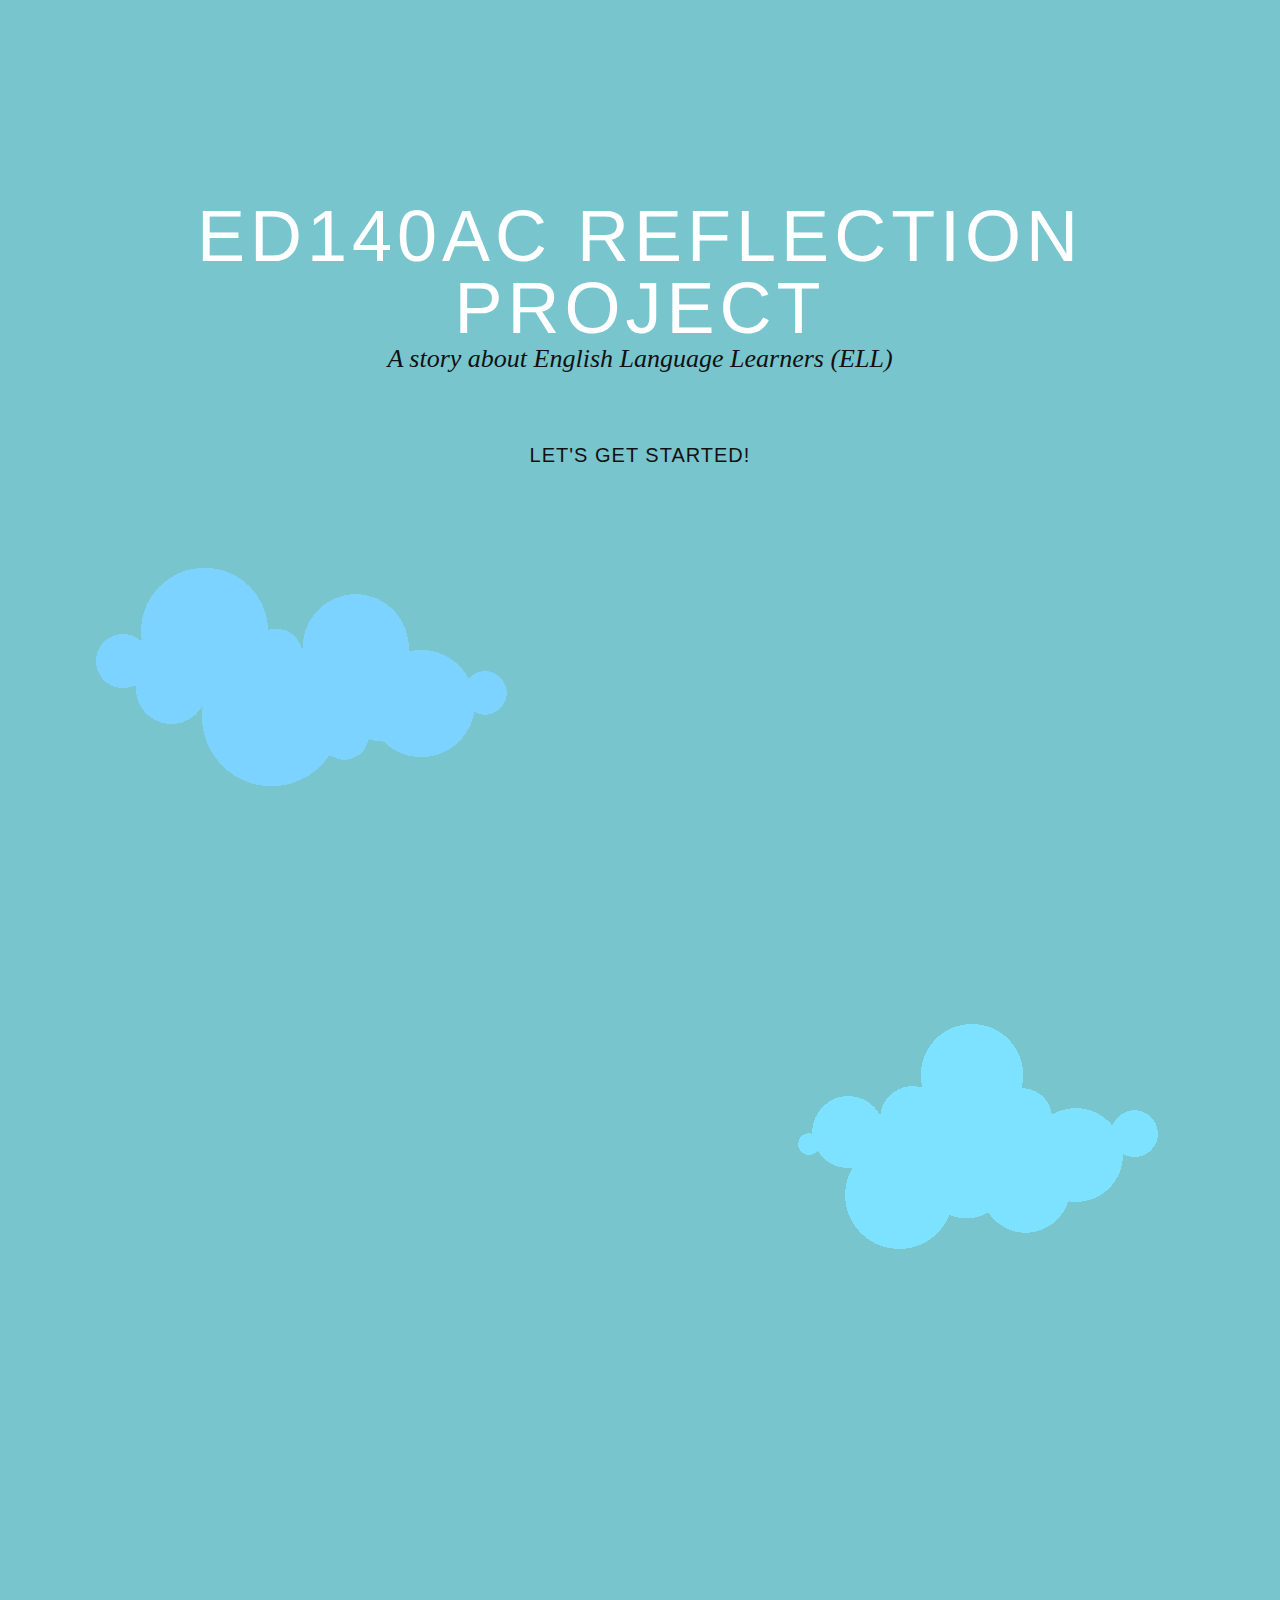
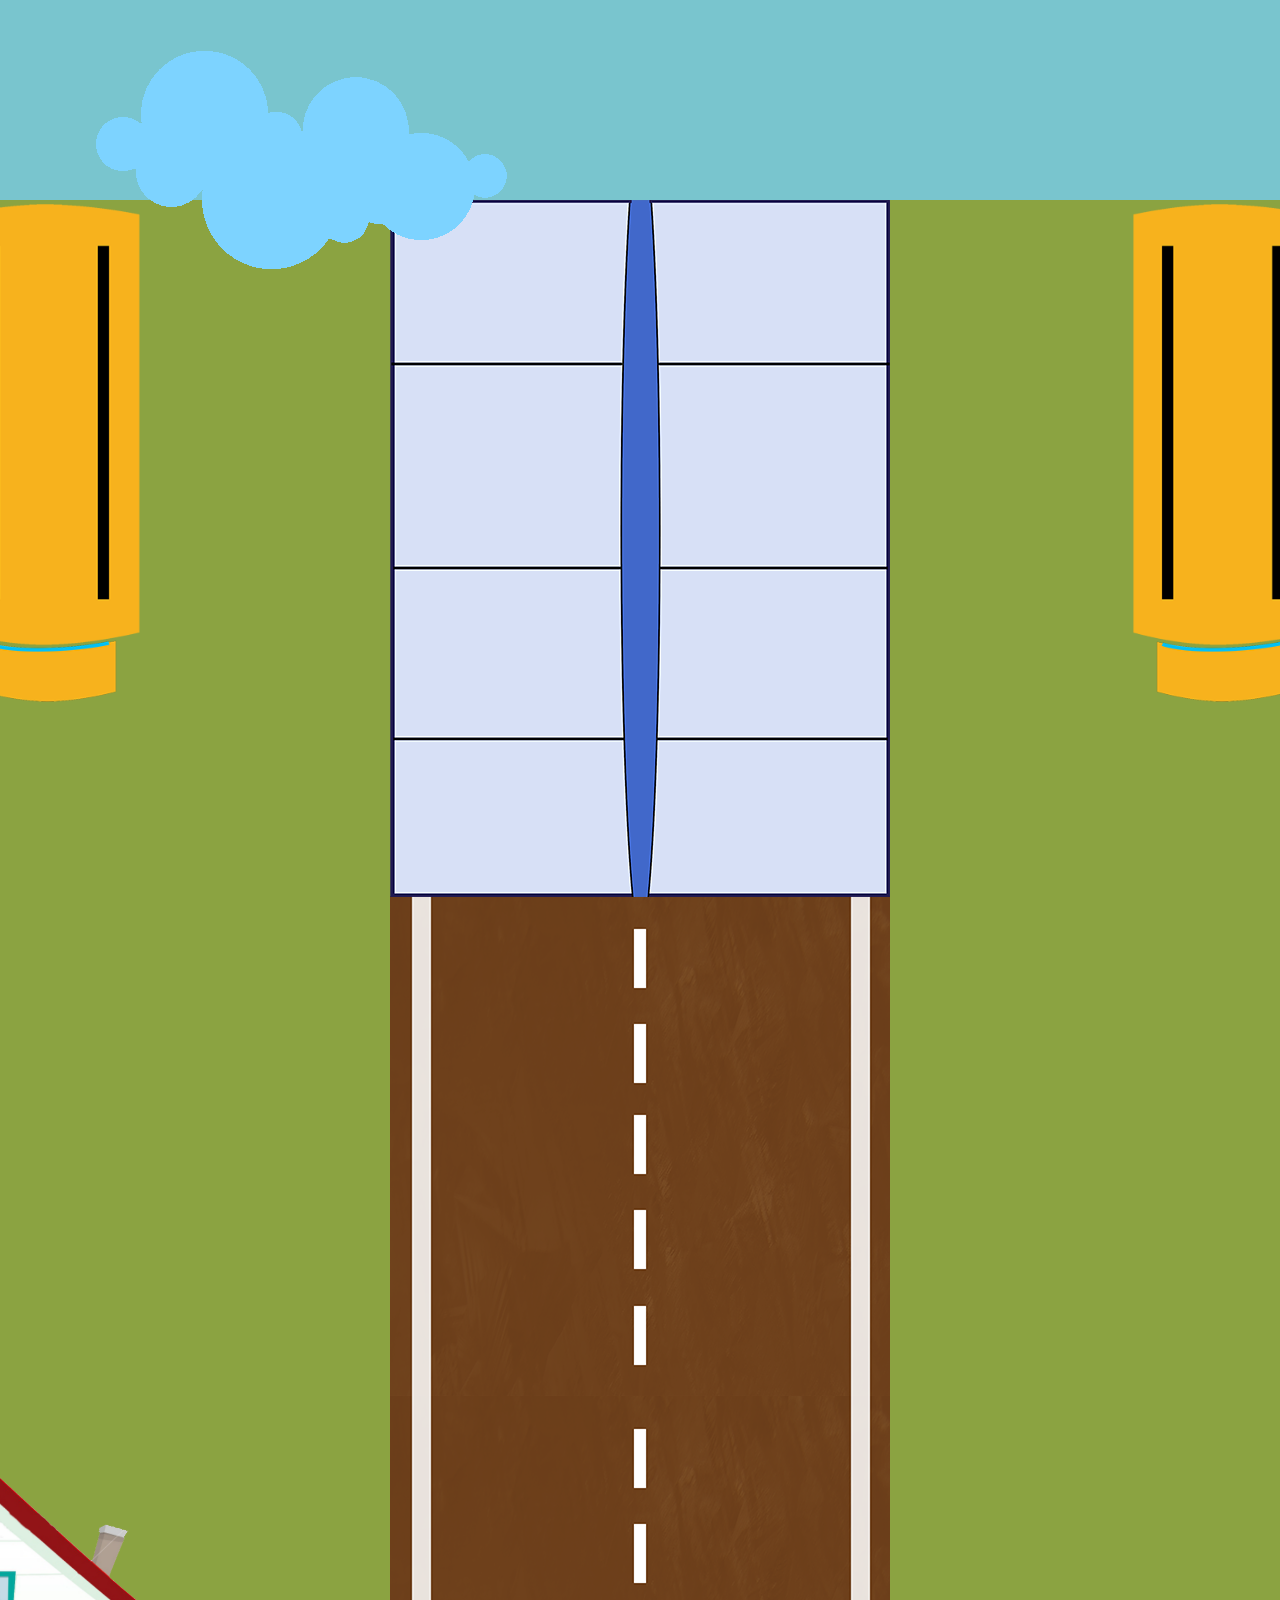
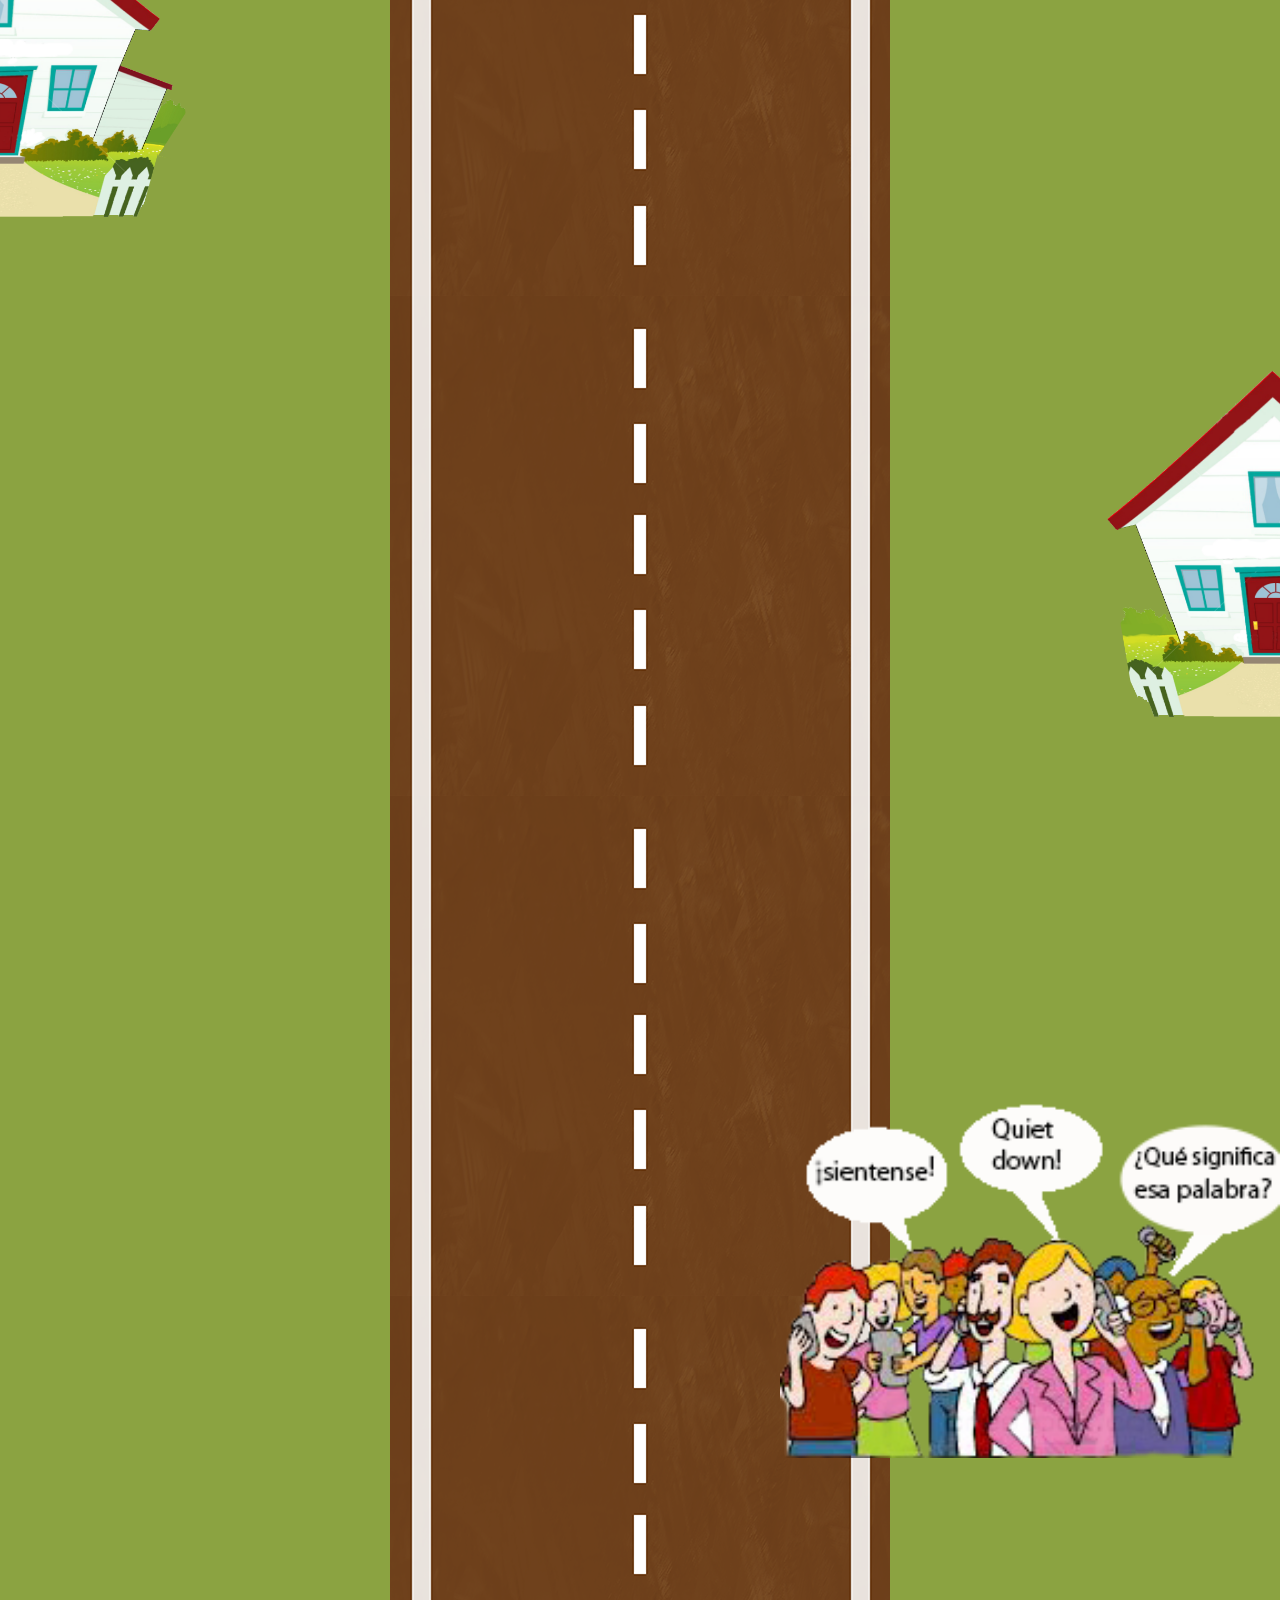
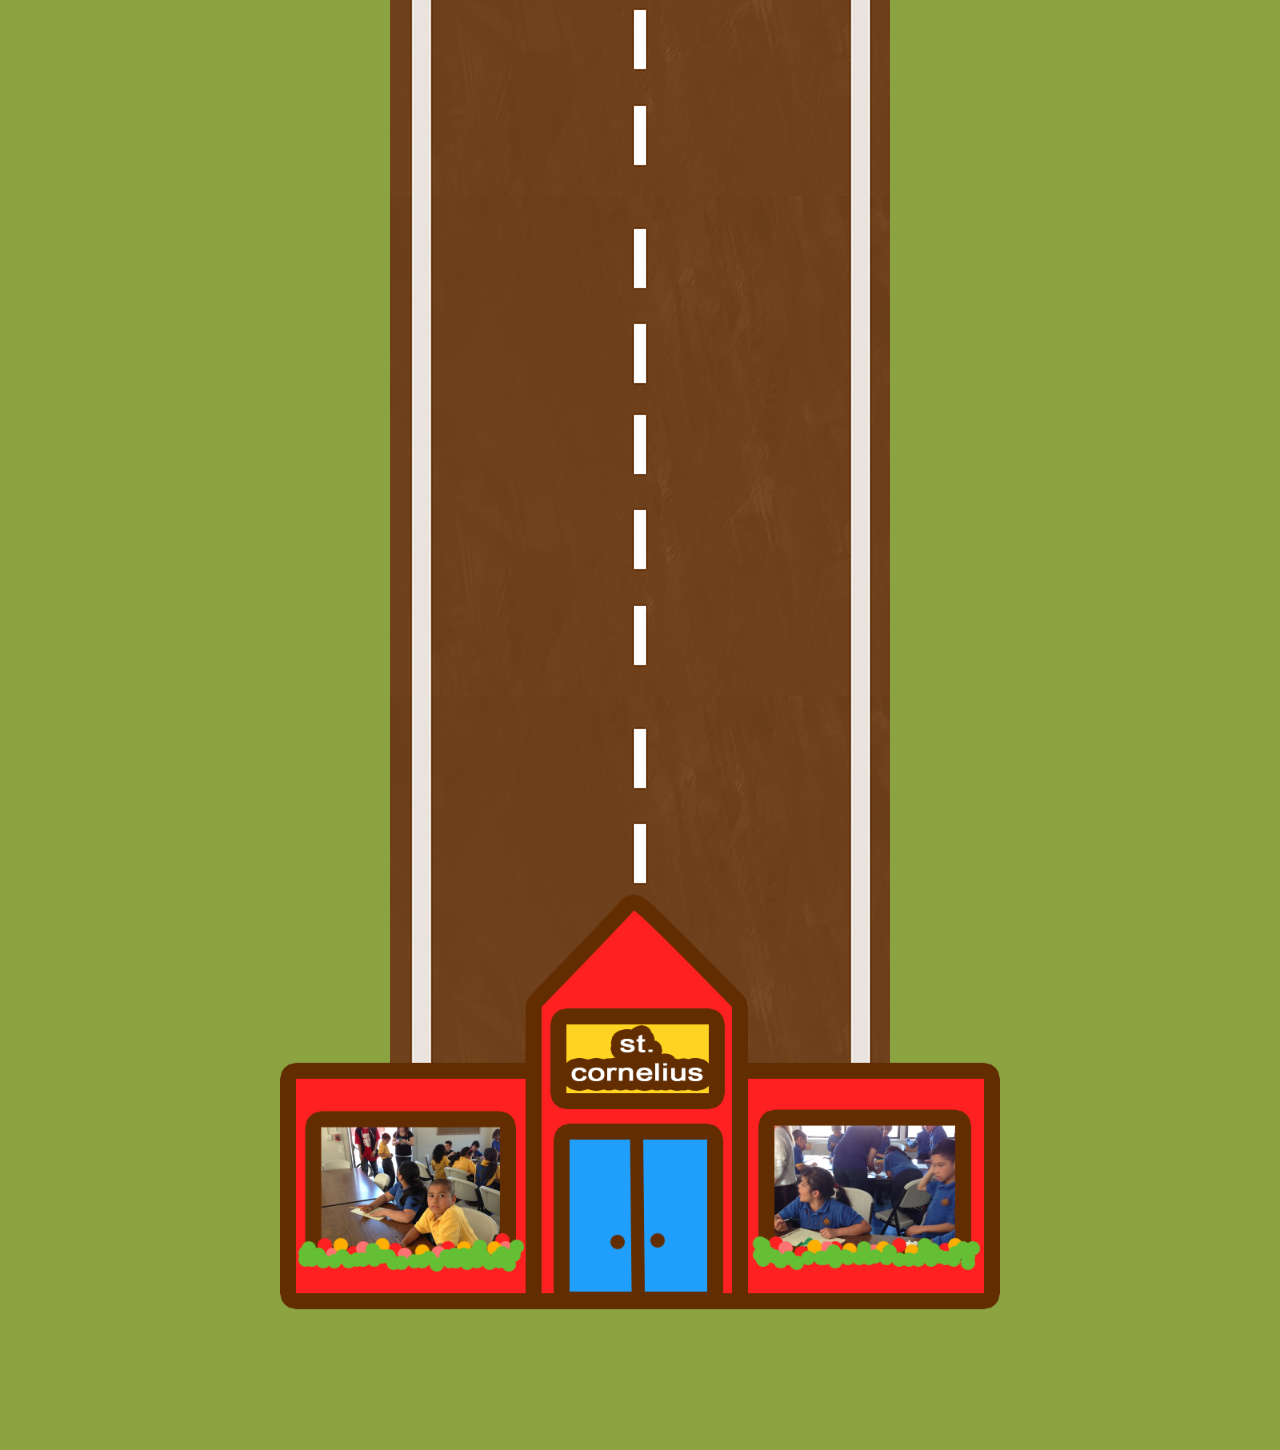
<file: index.html>
<!DOCTYPE html>
<html xmlns="http://www.w3.org/1999/xhtml" xml:lang="en" lang="en-us">
  <head>
    <meta http-equiv="content-type" content="text/html; charset=utf-8" />
    <meta name="viewport" content="width=device-width, initial-scale=1.0">
    <title>ED140AC Reflection Project</title>
    <meta name="author" content="Mark Miyashita" />

    <link rel="stylesheet" href="/assets/css/main.css" type="text/css" />
    <link rel="stylesheet" href="/assets/css/items.css" type="text/css" />
  </head>
  
  <body>
    <div id="wrapper">
      <section id="intro">
        <heading>
          <h1>ED140AC Reflection Project</h1>
          <h2>A story about English Language Learners (ELL)</h2>
          <h3 id="title">Let's get started!</h3>
          
          <div id="cloud1">
            <img src="/assets/img/cloud1.gif">
          </div>

          <div id="cloud2">
            <img src="/assets/img/cloud2.gif">
          </div>
        </heading>

        <article id="ell_description" class="description" style="display:none">
          <h3>What is an ELL?</h3>
          <p>
            ELL stands for "English Language Learner". An ELL is a student whose primary or native language is not English. They are referred to as an ELL as they learn English language and practice. Previously referred to as "ESL" or "English as a Second Language."
          </p>
        </article>

        <div id="cloud3">
          <img src="/assets/img/cloud1.gif">
        </div>

      </section>

      <section id="between_sky">
        <img src="/assets/img/more_buses.png" class="busses">
        <img src="/assets/img/more_buses.png" class="busses2">
        <div id="bus_stop">
          <img src="/assets/img/bus_stop_middle.png" class="bus_stop_image">
        </div>

        <article id="ell_description2" class="description" style="display:none">
          <h3>California ELLs</h3>
          <p>
            In California, many ELL’s are Latino and speak Spanish as their primary language. For socioeconomic and historical reasons, Spanish is considered less "prestigious" in America than English.
          </p>
        </article>

        <article id="ell_description3" class="description" style="display:none">
          <h3>Specifically Spanish</h3>
          <p>
            However, for many of the students, Spanish is the language of their home, culture, families, and traditions. They must cope with this dichotomy. 
          </p>
        </article>

        <article id="ell_description4" class="description" style="display:none">
          <h3>Some of the many languages or dialects these students speak or navigate:</h3>
          <p>
            <ol>
            <li>Standard or Academic English </li>
            <li>Working Class and slang English </li>
            <li>Standard Spanish </li>
            <li>Standard Mexican Spanish </li>
            <li>North Mexican Spanish dialect </li>
            <li>Chicano Spanish (Texas, New Mexico, Arizona and California all have regional variations) </li>
            <li>Tex-Mex </li>
            <li>Pachuco </li>
            </ol>
          </p>
        </article>
      </section>

      <section id="bus_stop">
        <div id="house2">
          <img src="/assets/img/house2.png" class="medium_image">
        </div>

        <div id="house3">
          <img src="/assets/img/house2.png" class="medium_image">
        </div>

        <div id="people_talking">
          <img src="/assets/img/people_talking.png" class="medium_image">
        </div>

        <div id="road">
          <figure id="bus">
            <img src="/assets/img/bus.png" class="bus_figure">
          </figure>
        </div>
      </section>

      <section id="bottom">
        <div id="school">
          <img src="/assets/img/school.png" class="bottom_image">
        </div>
      </section>

      <section id="this_is_the_bottom"></section>
    </div>
  </body>


  <script type="text/javascript" src="/assets/js/jquery-1.9.1.min.js"></script>
  <script type="text/javascript" src="/assets/js/main.js"></script>
  
  <script>
  (function(i,s,o,g,r,a,m){i['GoogleAnalyticsObject']=r;i[r]=i[r]||function(){
  (i[r].q=i[r].q||[]).push(arguments)},i[r].l=1*new Date();a=s.createElement(o),
  m=s.getElementsByTagName(o)[0];a.async=1;a.src=g;m.parentNode.insertBefore(a,m)
  })(window,document,'script','//www.google-analytics.com/analytics.js','ga');

  ga('create', 'UA-40262748-1', 'herokuapp.com');
  ga('send', 'pageview');
  </script>
  
</html>
</file>
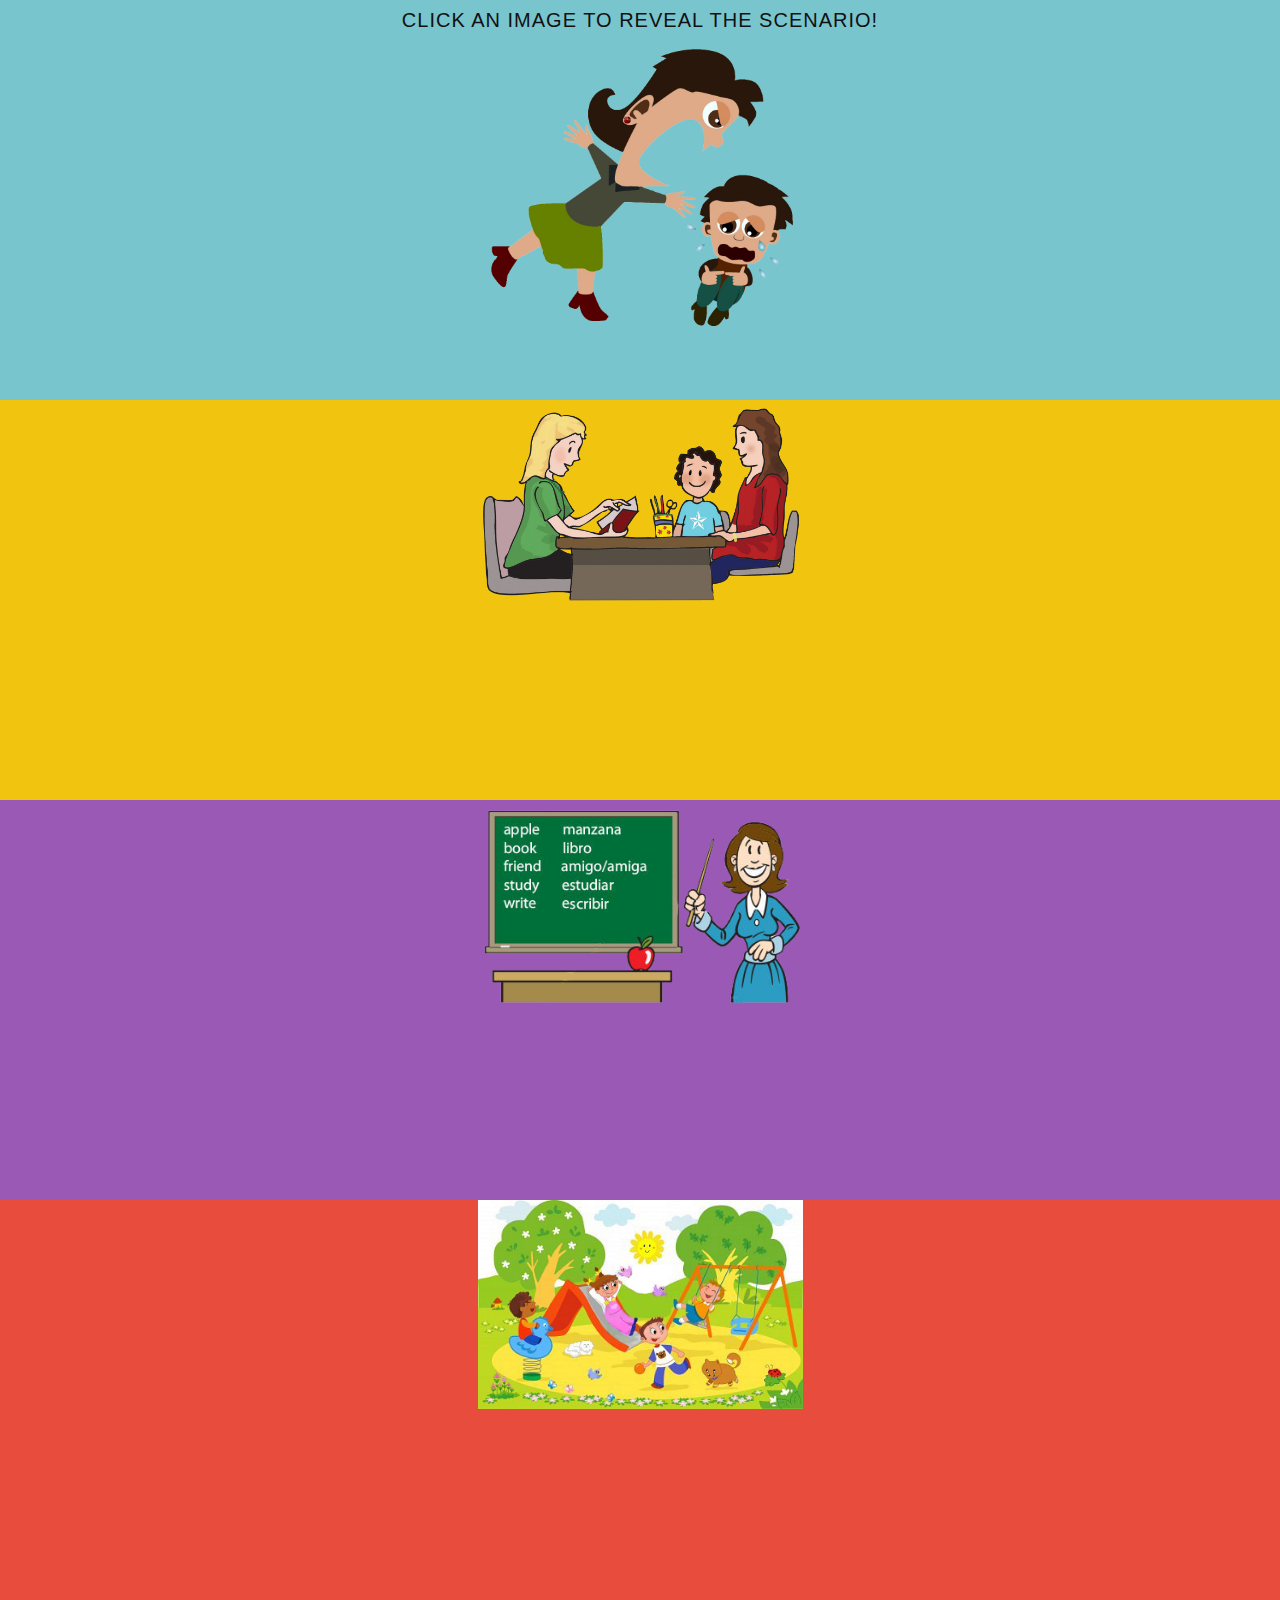
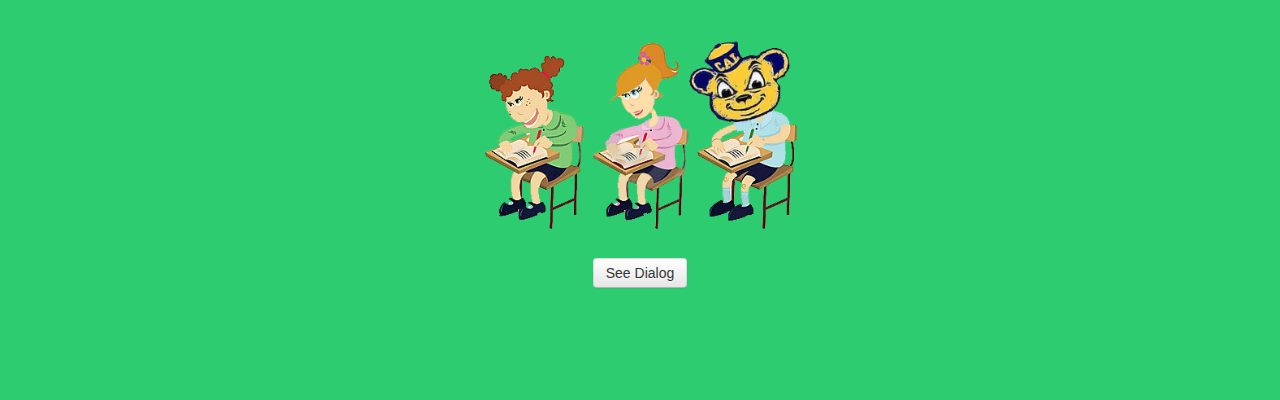
<file: school/index.html>
<!DOCTYPE html>
<html xmlns="http://www.w3.org/1999/xhtml" xml:lang="en" lang="en-us">
  <head>
    <meta http-equiv="content-type" content="text/html; charset=utf-8" />
    <meta name="viewport" content="width=device-width, initial-scale=1.0">
    <title>ED140AC Reflection Project</title>
    <meta name="author" content="Mark Miyashita" />

    <link rel="stylesheet" href="/assets/css/bootstrap.min.css" type="text/css" />
    <link rel="stylesheet" href="/assets/css/main.css" type="text/css" />
    <link rel="stylesheet" href="/assets/css/items.css" type="text/css" />
    <link rel="stylesheet" href="/assets/css/school.css" type="text/css" />
  </head>
  
  <body>
    <div id="wrapper">
      <div id="negative_ell" class="division">
        <h3>Click an image to reveal the scenario!</h3>
        <img src="/assets/img/yelling.png" class="divided_image" id="yell">
      </div>

      <div id="conference" class="division">
        <img src="/assets/img/conference.png" class="divided_image" id="meeting">
      </div>

      <div id="dual_language" class="division">
        <img src="/assets/img/teacher.png" class="divided_image" id="dual_lang">
      </div>

      <div id="playground" class="division">
        <img src="/assets/img/playground1.jpg" class="divided_image" id="community">
      </div>

      <div id="with_oski" class="division">
        <img src="/assets/img/working.png" class="divided_image" id="oski"><br>
        <a href="#myModal" role="button" class="btn" data-toggle="modal">See Dialog</a>
      </div>
    </div>
  </body>

  <!-- Modal -->
  <div id="myModal" class="modal hide fade" tabindex="-1" role="dialog" aria-labelledby="myModalLabel" aria-hidden="true">
    <div class="modal-header">
      <button type="button" class="close" data-dismiss="modal" aria-hidden="true">×</button>
      <h3 id="myModalLabel">Example Dialog:</h3>
    </div>
    <div class="modal-body">
      <p>
        Marta: ¿Que importa "grim"?<br>
        Elena: Yo no se. Oski, what does “grim” mean? <br>
        Oski: Grim means either very serious or kinda scary, or morbid. <br>
        Elena: Grim es como muy serio o scary, si tiene miedo por la muerte. <br>
      </p>
    </div>
    <div class="modal-footer">
      <button class="btn" data-dismiss="modal" aria-hidden="true">Close</button>
    </div>
  </div>

  <script type="text/javascript" src="/assets/js/jquery-1.9.1.min.js"></script>
  <script type="text/javascript" src="/assets/js/bootstrap.min.js"></script>
  <script type="text/javascript" src="/assets/js/school.js"></script>
  
  <script>
  (function(i,s,o,g,r,a,m){i['GoogleAnalyticsObject']=r;i[r]=i[r]||function(){
  (i[r].q=i[r].q||[]).push(arguments)},i[r].l=1*new Date();a=s.createElement(o),
  m=s.getElementsByTagName(o)[0];a.async=1;a.src=g;m.parentNode.insertBefore(a,m)
  })(window,document,'script','//www.google-analytics.com/analytics.js','ga');

  ga('create', 'UA-40262748-1', 'herokuapp.com');
  ga('send', 'pageview');
  </script>

</html>
</file>
<file: assets/css/main.css>
html, body {
  margin: 0;
  padding: 0;
}

body {
  font-family: helvetica;
}

h1, h2, h3, h4, h5 {
  padding: 0;
  margin: 0;
  text-decoration: none;
  text-transform: uppercase;
  -webkit-font-smoothing: antialiased;
}

h1 {
  text-align: center;
  font-family: adrianna-extended-1,adrianna-extended-2, sans-serif;
  font-size: 72px;
  color: #fff;
  font-weight: 500;
  letter-spacing: 5px;
  line-height: 72px;
}

h2 {
  text-align: center;
  font-family: baskerville, caslon, serif;
  color: #111;
  text-transform: none;
  font-weight: 100;
  font-size: 26px;
  font-style: italic;
  margin: 0 0 10px 0;
}

h3 {
  position: relative;
  text-align: center;
  font-family: adrianna-extended-1,adrianna-extended-2, sans-serif;
  font-size: 20px;
  color: #111;
  font-weight: 500;
  letter-spacing: 1px;
}

h3#title {
  font-size: 20px;
  color: #111;
  margin: 70px 0 0 0;
  z-index: 1000;
}

p {
  font-size: 19px;
  line-height: 26px;
  font-family: "ff-tisa-web-pro-1","ff-tisa-web-pro-2", Georgia, Times;
  font-weight: normal;
  text-rendering: optimizeLegibility;
  -webkit-font-smoothing: antialiased;
}

#wrapper {
  overflow: hidden;
  min-width: 800px;
}

section {
  margin: 0;
}

section#intro {
  background: #79c5ce;
  height: 1600px;
  width: 100%;
  padding: 200px 0 0 0;
  position: relative;
  z-index: 200;
}

section#bus_stop {
  position: relative;
  background: #8ba341;
  height: 3400px;
  width: 100%;
  z-index: -1;
}

section#between_sky {
  background-color: #8ba341;
  z-index: 200;
}

#bus_stop {
  text-align: center;
}

article {
  position: absolute;
  background: #fff;
  padding: 30px;
  left: 50%;
  text-align: center;
  z-index: 900;
}

article.description {
  margin: 200px 0 0 -242px;
  width: 425px;
  border: 1px #fff solid;
  outline: 10px #222 solid;
  background: #222;
  color: #fff;
}

article.left_description {
  margin: 200px 0 0 -242px;
  width: 425px;
  border: 1px #fff solid;
  outline: 10px #222 solid;
  background: #222;
  color: #fff;
  left: 300px;
}

article.right_description {
  margin: 200px 0 0 -242px;
  width: 425px;
  border: 1px #fff solid;
  outline: 10px #222 solid;
  background: #222;
  color: #fff;
  left: 80%;
}

article#ell_description3 {
  margin-top: 800px;
}

article#ell_description4 {
  margin-top: 1450px;
}

article.description h3,
article.left_description h3,
article.right_description h3 {
  color: #fff;
}

figure {
  z-index: 101;
}
</file>
<file: assets/css/items.css>
#cloud2 {
  position: absolute;
  right: 0;
}

#cloud3 {
  position: absolute;
  top: 1550px;
}

#house {
  height: 600px;
  width: 600px;
  margin-left: auto;
  margin-right: auto;
  background-color: brown;
  z-index: 200;
}

#house2 {
  position: absolute;
  left: -250px;
  top: 500px;
}

#house3 {
  position: absolute;
  right: -250px;
  top: 1000px;
}

#people_talking {
  position: absolute;
  right: 0;
  top: 1800px;
}

#driveway {
  width: 500px;
  height: 300px;
  margin-left: auto;
  margin-right: auto;
  background-color: grey;
}

#road {
  height: 4000px;
  width: 500px;
  background: url(/assets/img/road.png) repeat;
  margin-left: auto;
  margin-right: auto;
  color: white;
}

figure#bus {
  width: 150px;
  height: 450px;
  color: black;
  position: fixed;
  top: 20px;
}

.bus_figure {
  height: 500px;
  margin-left: -140px;
}

.small_image {
  width: 200px;
}

.medium_image {
  width: 500px;
}

#school {
  background-color: #8ba341;
  //height: 1000px;
  text-align: center;
}

.bus_stop_image {
  //margin-left: -200px;
  margin-left: auto;
  margin-right: auto;
  margin-bottom: -5px;
  width: 500px;
}

.bottom_image {
  margin-bottom: 1200px;
  width: 800px;
  margin-top: -350px;
  margin-bottom: -100px;
}

@media (max-width: 1365px) and (min-width: 960px) {
  .bus_stop_image {
  }
}

@media (max-width: 960px) {
  .bus_stop_image {
  }
}

.busses {
  position: absolute;
  left: -250px;
  width: 400px;
}

.busses2 {
  position: absolute;
  right: -250px;
  width: 400px;
}
</file>
<file: assets/css/school.css>
.division {
  min-height: 400px;
  text-align: center;
}

#negative_ell {
  background-color: #79c5ce;
}

#conference {
  background-color: #F1C40F;
}

#dual_language {
  background-color: #9B59B6;
}

#playground {
  background-color: #E74C3C;
}

#with_oski {
  background-color: #2ECC71;
}

.divided_image {
  width: 325px;
}
</file>
